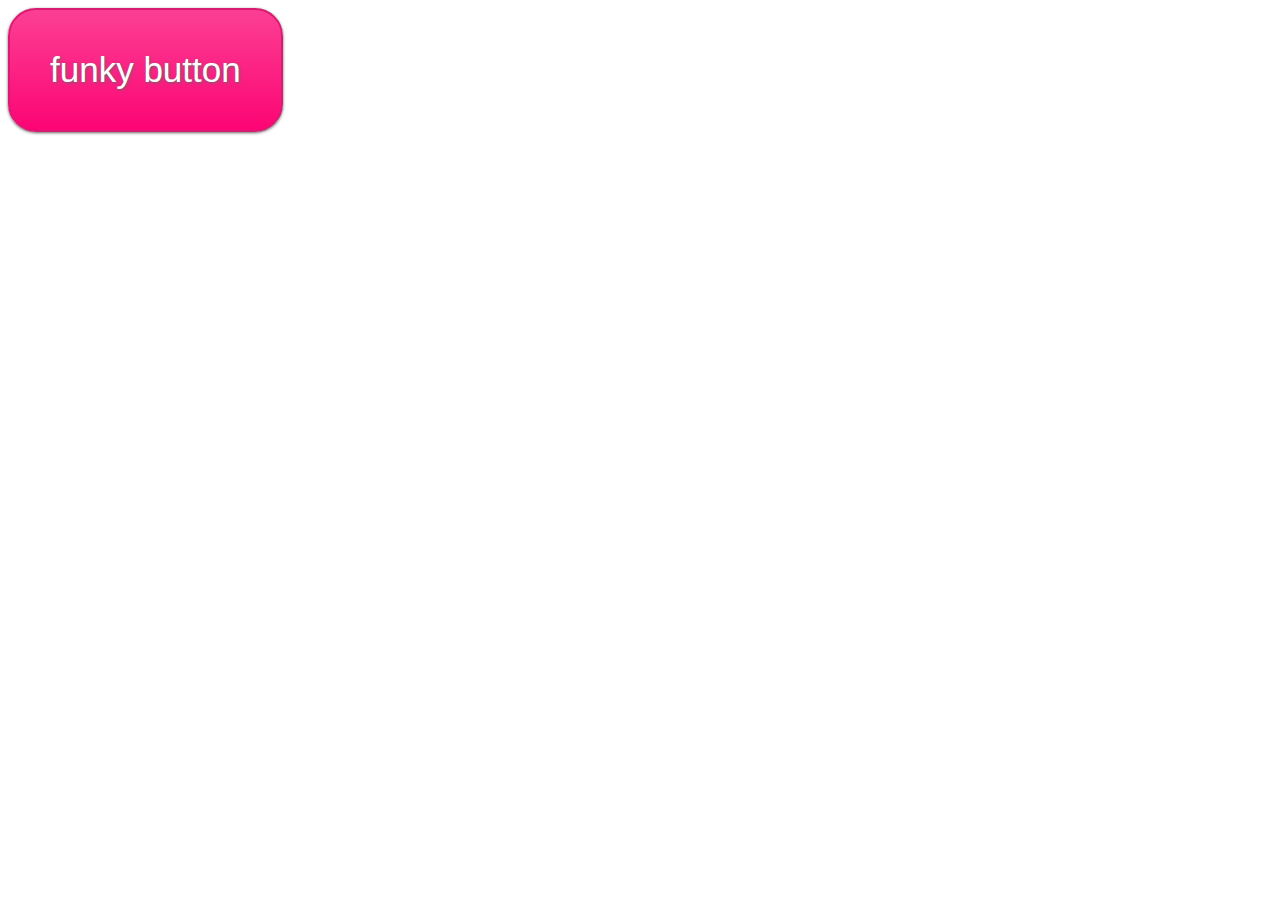
<file: 2/index.html>
<!DOCTYPE html>
<html>
<head>
<title>Button</title>
<style type="text/css">
.button {
  font-family: Arial;
  color: #ffffff;
  font-size: 35px;
  padding: 40px;
  text-decoration: none;
  -webkit-border-radius: 28px;
  -moz-border-radius: 28px;
  border-radius: 28px;
  -webkit-box-shadow: 0px 1px 3px #666666;
  -moz-box-shadow: 0px 1px 3px #666666;
  box-shadow: 0px 1px 3px #666666;
  text-shadow: 1px 1px 3px #666666;
  border: solid #d91c71 2px;
  background: -webkit-gradient(linear, 0 0, 0 100%, from(#fc3f94), to(#fc0574));
  background: -moz-linear-gradient(top, #fc3f94, #fc0574);
  -ms-filter: progid:DXImageTransform.Microsoft.gradient(startColorStr=#fc3f94, endColorStr=#fc0574);
  filter: progid:DXImageTransform.Microsoft.gradient(startColorStr=#fc3f94, endColorStr=#fc0574);
  display:inline-block; /* IE is so silly */
}
.button:hover {
  background: #e62097;
}
</style>
</head>

<body>



<a class="button" href="">funky button</a>




</body>

</html>
</file>
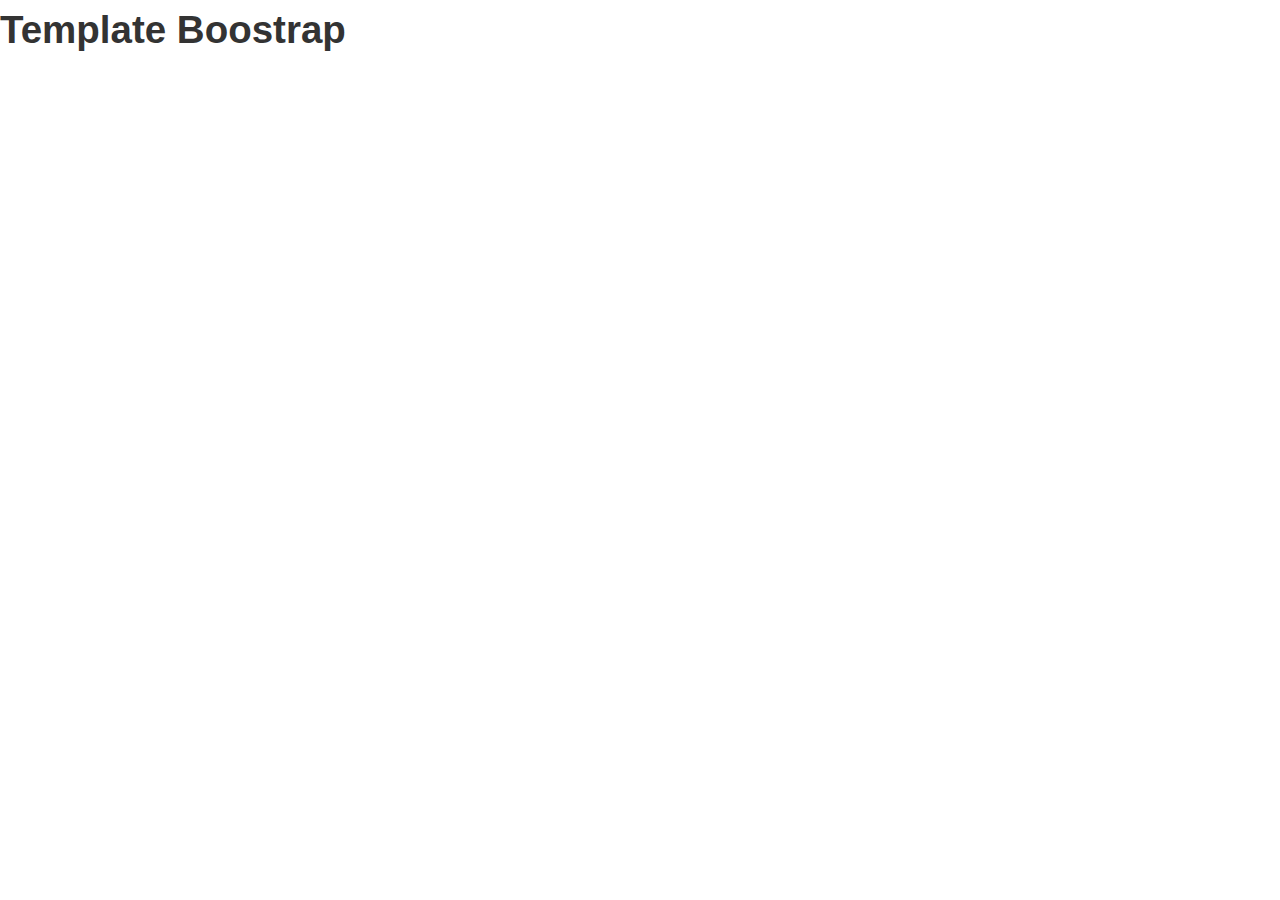
<file: 6/index.html>
<!DOCTYPE html>
<html>
<head>
<title>Bootstrap 101 Template</title>
    <meta name="viewport" content="width=device-width, initial-scale=1.0">
    <!-- Bootstrap -->
    <link href="css/bootstrap.css" rel="stylesheet" media="screen">
    <link href="css/bootstrap-responsive.css" rel="stylesheet" media="screen">
</head>

<body>

<h1>Template Boostrap</h1>




  <!-- Grab Google CDN's jQuery, with a protocol relative URL; fall back to local if offline -->
   <script src="//ajax.googleapis.com/ajax/libs/jquery/1.8.2/jquery.min.js"></script>
  <script>window.jQuery || document.write('<script src="/demo/4/js/jquery.min.js"><\/script>')</script>

<script src="js/bootstrap.min.js"></script>
</body>

</html>
</file>
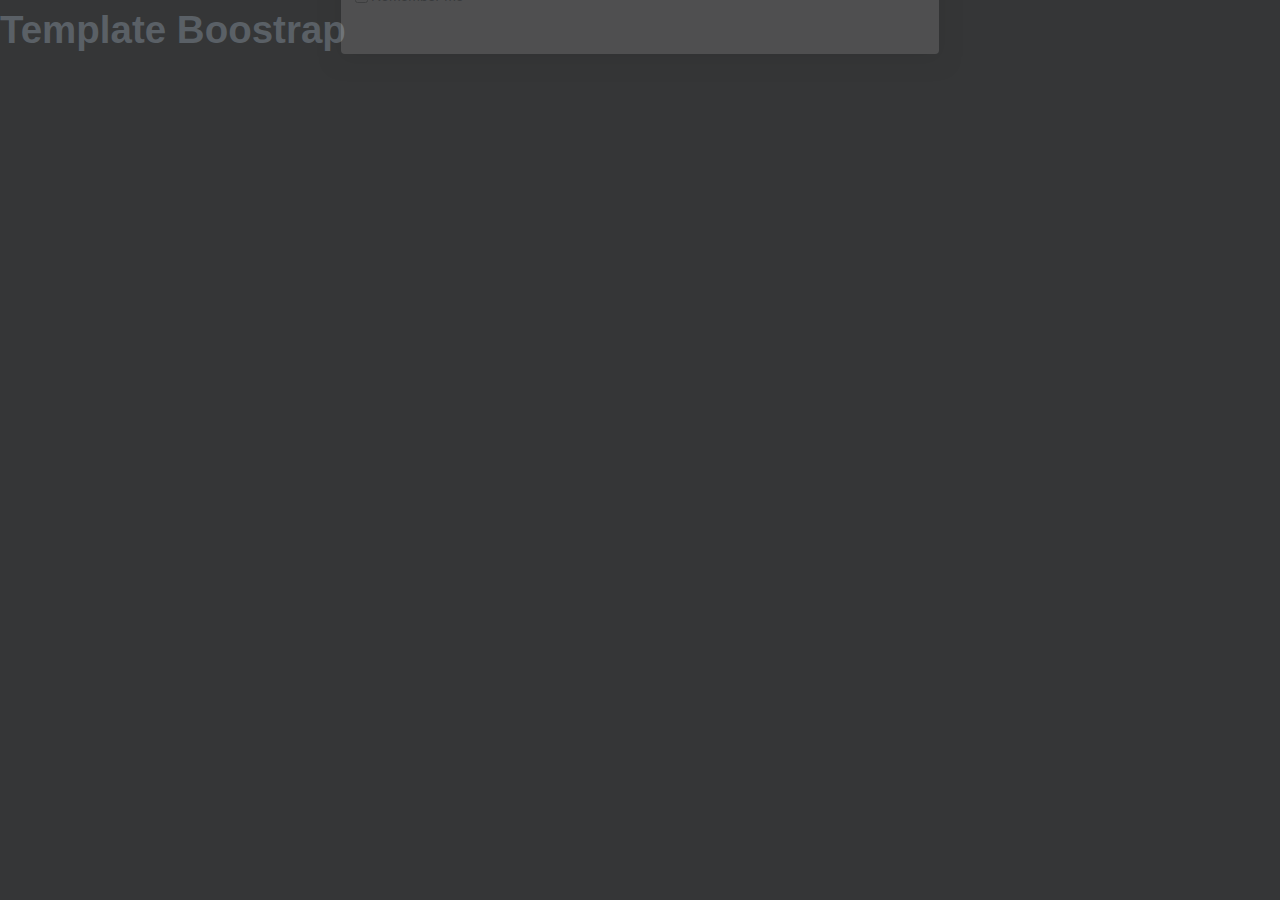
<file: 7/index.html>
<!DOCTYPE html>
<html>
<head>
<title>Bootstrap 101 Template</title>
    <meta name="viewport" content="width=device-width, initial-scale=1.0">

    <link href='http://fonts.googleapis.com/css?family=Source+Sans+Pro' rel='stylesheet' type='text/css'>

    <!-- Bootstrap -->
    <link href="css/bootstrap.css" rel="stylesheet" media="screen">
    <link href="css/bootstrap-responsive.css" rel="stylesheet" media="screen">
<style type="text/css">

body{background: #353637;color: #5a6066;height: 100%;display: block;}
.container-login{margin-left: auto;margin-right: auto;vertical-align: middle;display: inline-block;background: #fff;
-webkit-border-radius: 4px;
-moz-border-radius: 4px;
border-radius: 4px;
-webkit-box-shadow: 0 4px 20px rgba(0, 0, 0, 0.5);
-moz-box-shadow: 0 4px 20px rgba(0, 0, 0, 0.5);
box-shadow: 0 4px 20px rgba(0, 0, 0, 0.5);
padding: 1em 1em 2em;
color: inherit;
font: inherit;
font-size: 14px;
overflow: hidden;
box-sizing: border-box;
text-align: left;
cursor: default;
display: inline-block;
position: relative;
    top: 50%;
    margin-top: -200px;
}
.center{text-align: center;vertical-align: middle;display: inline-block;width: 100%;height: 100%;}
.h100p{height: 100%;vertical-align: middle;}
.mb30{margin-bottom:30px;}
.fssp{font-family: 'Source Sans Pro', sans-serif;}
.fw400{font-weight: 400;}
.fz24{font-size: 24px;}
.c349aff{color: #349aff;}



</style>    
</head>

<body>

<h1>Template Boostrap</h1>

    <div class="container h100p">
    	<div class="center">
    	<div class="container-login flex">
    		<div class="row mb30">
  <div class="span3 fssp fw400 fz24 c349aff">WELCOME</div>
  <div class="span3  fssp fw400 fz24">Login to My Application</div>
</div>
      

		<form class="form-inline">
			<div class="form-inline">
				  <input type="text" class="" placeholder="Email">
  <input type="password" class="" placeholder="Password">
  <button type="submit" class="btn btn-primary">Sign in</button>
			</div>

<div class="form-inline">
  <label class="checkbox">
    <input type="checkbox"> Remember me
  </label>
  </div>

    
</form>


      		</div>
      		</div>
    </div> <!-- /container -->


  <!-- Grab Google CDN's jQuery, with a protocol relative URL; fall back to local if offline -->
   <script src="//ajax.googleapis.com/ajax/libs/jquery/1.8.2/jquery.min.js"></script>
  <script>window.jQuery || document.write('<script src="/demo/7/js/jquery.min.js"><\/script>')</script>

<script src="js/bootstrap.min.js"></script>


<script type="text/javascript">
$(document).ready(function(){
//$(".container-login").bind("load", function () { $(this).fadeToggle(); });
$('.container-login').hide();
$('.container-login').fadeIn(3000);
  console.log($(".container-login").length);
});
</script>    
</body>

</html>
</file>
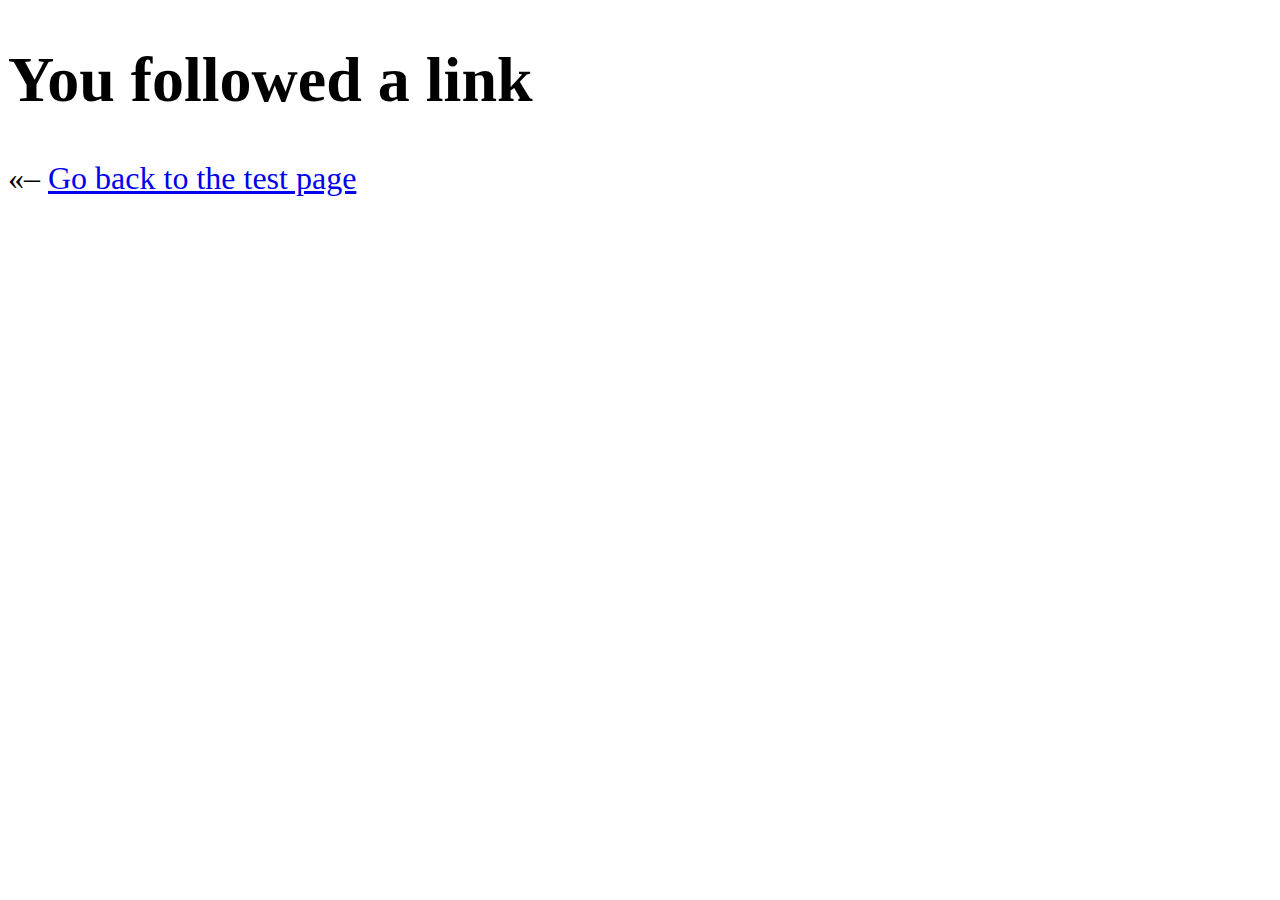
<file: 3/joeldbirch-superfish-c510b13/followed.html>
<!DOCTYPE html>
<html lang="en">
  <head>
    <meta charset="utf-8">
    <title>Link followed (Testing Superfish)</title>
    <style>
    body{
      font-size: 200%;
    }
    
    </style>
  </head>
  <body>
    <h1>You followed a link</h1>
    <p>&laquo;&#8211; <a href="./example.html">Go back to the test page</a></p>
  </body>
</html>
</file>
